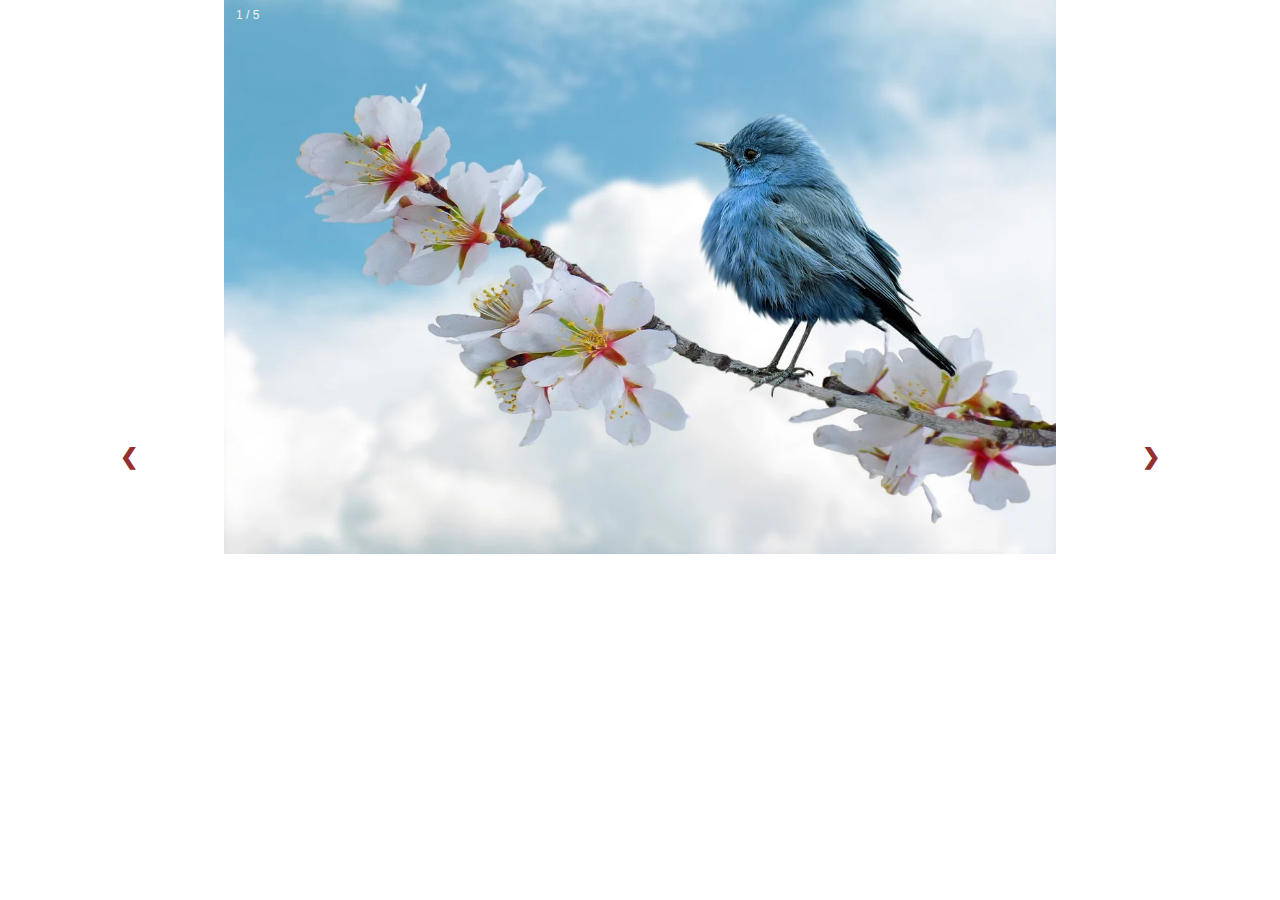
<file: index.html>
<!DOCTYPE html>
<html lang="en">

<head>
    <meta charset="UTF-8">
    <meta name="viewport" content="width=device-width, initial-scale=1.0">
    <link rel="stylesheet" href="style.css">
    <title>Slider (ROW)</title>
</head>

<body>
    <div class="slider-container">
        <div class="slider slid">
            <div class="image-number">1 / 5</div>
            <img src="./photos/bird.webp" alt="first-img">

        </div>
        <div class="slider slid">
            <div class="image-number">2 / 5</div>
            <img src="./photos/katbirali.webp" alt="second-img">

        </div>
        <div class="slider slid">
            <div class="image-number">3 / 5</div>
            <img src="./photos/natur.jpg" alt="third-img">
            <div class="caption"></div>
        </div>
        <div class="slider slid">
            <div class="image-number">4 / 5</div>
            <img src="./photos/projapoti.jpg" alt="forth-img">
            <div class="caption"></div>
        </div>
        <div class="slider slid">
            <div class="image-number">5 / 5</div>
            <img src="./photos/siter-sokal.webp" alt="fifth-img">
            <div class="caption"></div>
        </div>
    </div>

    <a class="prev" onclick="plusSlides(-1)">❮</a>
    <a class="next" onclick="plusSlides(1)">❯</a>

    <!-- <div style="text-align:center">
        <span class="dot" onclick="currentSlide(1)"></span>
        <span class="dot" onclick="currentSlide(2)"></span>
        <span class="dot" onclick="currentSlide(3)"></span>
    </div>

    <br><br> -->

    <!-- <div style="text-align:center">
        <span class="dot" onclick="currentSlide(1)"></span>
        <span class="dot" onclick="currentSlide(2)"></span>
        <span class="dot" onclick="currentSlide(3)"></span>
        <span class="dot" onclick="currentSlide(4)"></span>
        <span class="dot" onclick="currentSlide(5)"></span>
    </div> -->


    <script src="slider.js"></script>
</body>

</html>
</file>
<file: style.css>
* {
    margin: 0;
    padding: 0;
    box-sizing: border-box;
    font-family: Verdana, Geneva, Tahoma, sans-serif;
}

.slider-container {
    width: 65%;

    position: relative;
    margin: auto;
}

.slider {
    display: none;
    height: 300px;
}

.slider img {
    width: 100%;
}

.prev,
.next {
    cursor: pointer;
    position: absolute;
    top: 50%;
    width: auto;
    padding: 16px 120px;
    margin-top: -22px;
    color: rgb(148, 48, 48);
    font-weight: bold;
    font-size: 22px;
    transition: 0.6s ease;
    border-radius: 0 3px 3px 0;
    user-select: none;
}

.next {
    right: 0;
    border-radius: 3px 0 0 3px;
}

/* Caption text */
/* .text {
    color: #f2f2f2;
    font-size: 15px;
    padding: 8px 12px;
    position: absolute;
    bottom: 8px;
    width: 100%;
    text-align: center;
} */

.image-number {
    color: #f2f2f2;
    font-size: 12px;
    padding: 8px 12px;
    position: absolute;
    top: 0;
}

/* The dots/bullets/indicators */
.dot {
    cursor: pointer;
    height: 15px;
    width: 15px;
    margin: 0 2px;
    background-color: #bbb;
    border-radius: 50%;
    display: inline-block;
    transition: background-color 0.6s ease;
}

.active,
.dot:hover {
    background-color: #717171;
}

/* Fading animation */
.fade {
    animation-name: fade;
    animation-duration: 1.5s;
}

@keyframes fade {
    from {
        opacity: .4
    }

    to {
        opacity: 1
    }
}

/* On smaller screens, decrease text size */
@media only screen and (max-width: 300px) {

    .prev,
    .next,
    .text {
        font-size: 11px
    }
}
</file>
